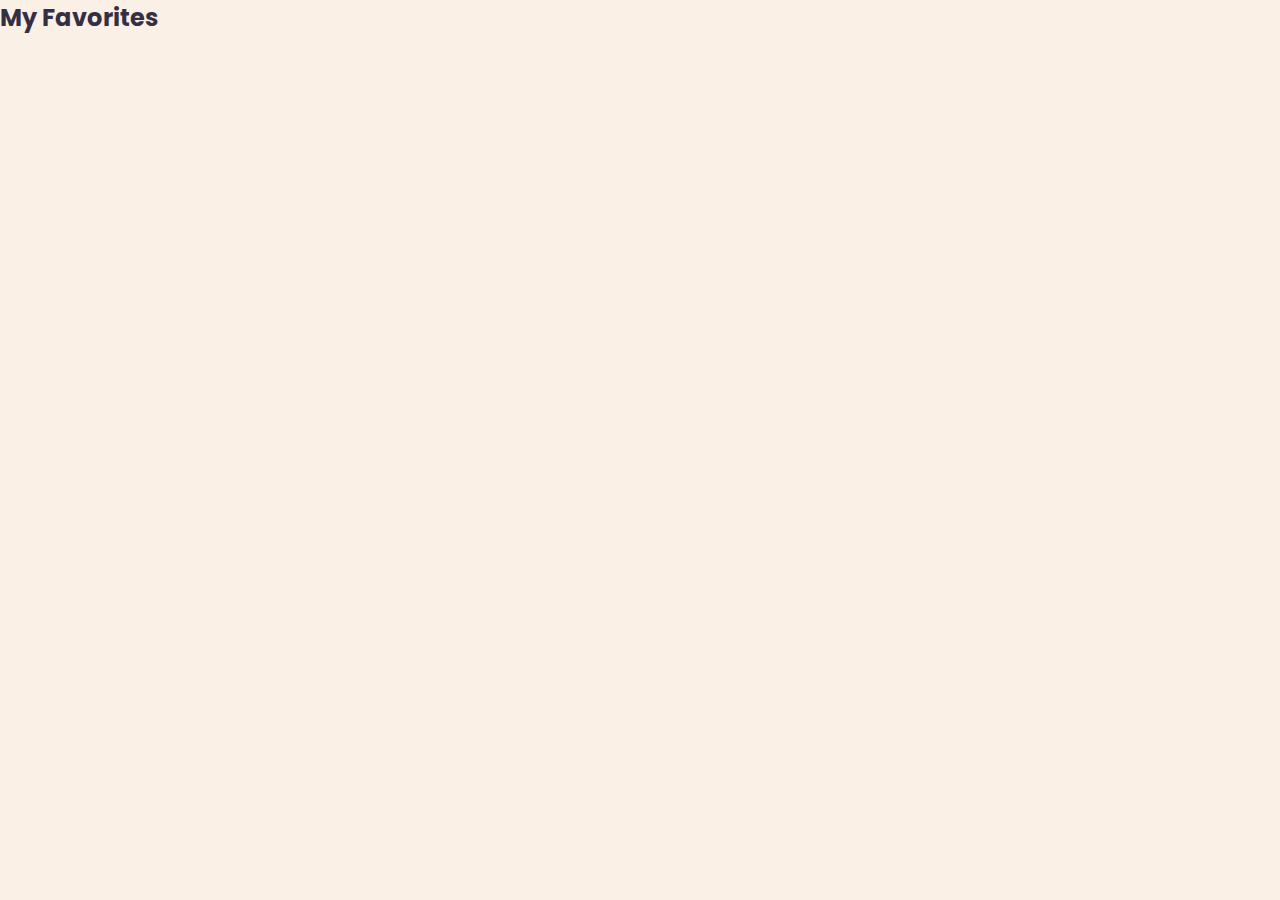
<file: favorites.html>
<!DOCTYPE html>
<html lang="en">
  <head>
    <meta charset="UTF-8" />
    <meta name="viewport" content="width=device-width, initial-scale=1.0" />
    <title>My Favorites</title>
    <link
      href="https://cdn.jsdelivr.net/npm/bootstrap@5.3.2/dist/css/bootstrap.min.css"
      rel="stylesheet"
      integrity="sha384-T3c6CoIi6uLrA9TneNEoa7RxnatzjcDSCmG1MXxSR1GAsXEV/Dwwykc2MPK8M2HN"
      crossorigin="anonymous"
    />
    <link rel="stylesheet" href="styles/favorites.css" />
  </head>
  <body>
    <div class="container-md p-5">
      <h2 class="text-center">My Favorites</h2>
      <div class="container py-5 g-1">

      </div>
    </div>

    <script
      src="https://cdn.jsdelivr.net/npm/bootstrap@5.3.2/dist/js/bootstrap.bundle.min.js"
      integrity="sha384-C6RzsynM9kWDrMNeT87bh95OGNyZPhcTNXj1NW7RuBCsyN/o0jlpcV8Qyq46cDfL"
      crossorigin="anonymous"
    ></script>
    <script src="./scripts/favorites.js" type="module"></script>
  </body>
</html>
</file>
<file: styles/favorites.css>
@import url("https://fonts.googleapis.com/css2?family=Poppins:wght@300;400;500&display=swap");

* {
  margin: 0;
  padding: 0;
  box-sizing: border-box;
  color: #352f44;
  font-family: "Poppins", sans-serif;
}

body {
  background: #faf0e6;
}

.container{
    display: grid;
    grid-template-columns: repeat(4,1fr);
}

.card{
    background: #faf0e6;
}

@media (max-width:768px){
.container{
  display: flex;
  flex-direction: column;
  gap: 30px;
  align-items: center;
  justify-content: center;
}
}
</file>
